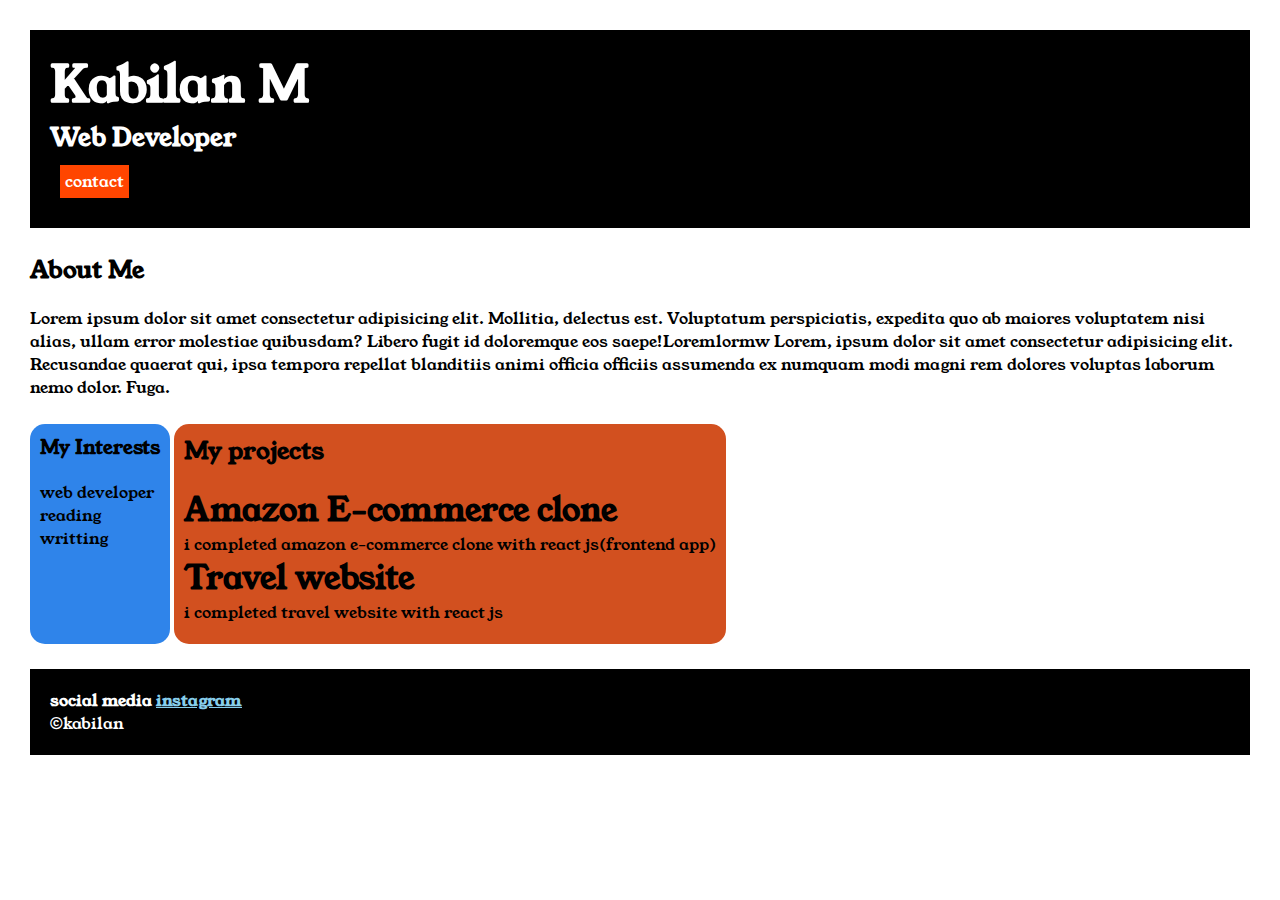
<file: index.html>
<!DOCTYPE html>
<html lang="en">

<head>
    <meta charset="UTF-8">
    <meta name="viewport" content="width=device-width, initial-scale=1.0">
    <title>Simple portfolio</title>
    <link rel="stylesheet" href="style.css">
    <link rel="preconnect" href="https://fonts.googleapis.com">
    <link rel="preconnect" href="https://fonts.gstatic.com" crossorigin>
    <link href="https://fonts.googleapis.com/css2?family=Young+Serif&display=swap" rel="stylesheet">
</head>
<div class="container">

    <body>
        <div class="section-one">
            <h1 class="section-one__name">Kabilan M</h1>
            <h3 class="section-one__role">Web Developer</h3>
            <a class="section-one__contact" href="contact_form.html">contact</a>

        </div>
        <div class="section-two">
            <h2 class="section-two__title">About Me</h2>
            <p class="section-two__desc">Lorem ipsum dolor sit amet consectetur adipisicing elit. Mollitia, delectus
                est. Voluptatum perspiciatis, expedita quo ab maiores voluptatem nisi alias, ullam error molestiae
                quibusdam? Libero fugit id doloremque eos saepe!Loremlormw Lorem, ipsum dolor sit amet consectetur
                adipisicing elit. Recusandae quaerat qui, ipsa tempora repellat blanditiis animi officia officiis
                assumenda ex numquam modi magni rem dolores voluptas laborum nemo dolor. Fuga.</p>
        </div>

        <div class="section-three">
            <h3 class="section-three__title">My Interests</h3>
            <ul class="section-three__desc">
                <li>web developer</li>
                <li>reading</li>
                <li>writting</li>
            </ul>
        </div>

        <div class="section-four">
            <h2 class="section_four_title">My projects</h2>
            <ul class="section-four__desc">
                <li>
                    <h1>Amazon E-commerce clone</h1>
                </li>
                <p>i completed amazon e-commerce clone with react js(frontend app)</p>
                <li>
                    <h1>Travel website</h1>
                </li>
                <p>i completed travel website with react js</p>
            </ul>
        </div>

        <div class="section-five">
            <h4 class="section-four__title">social media <a
                    href="https://www.instagram.com/p/C89ka8UPmE0/?utm_source=ig_web_copy_link&igsh=MzRlODBiNWFlZA=="
                    target="_blank">instagram</a></h4>
            <p>&copy;kabilan</p>
        </div>

    </body>

</html>

</div>
</file>
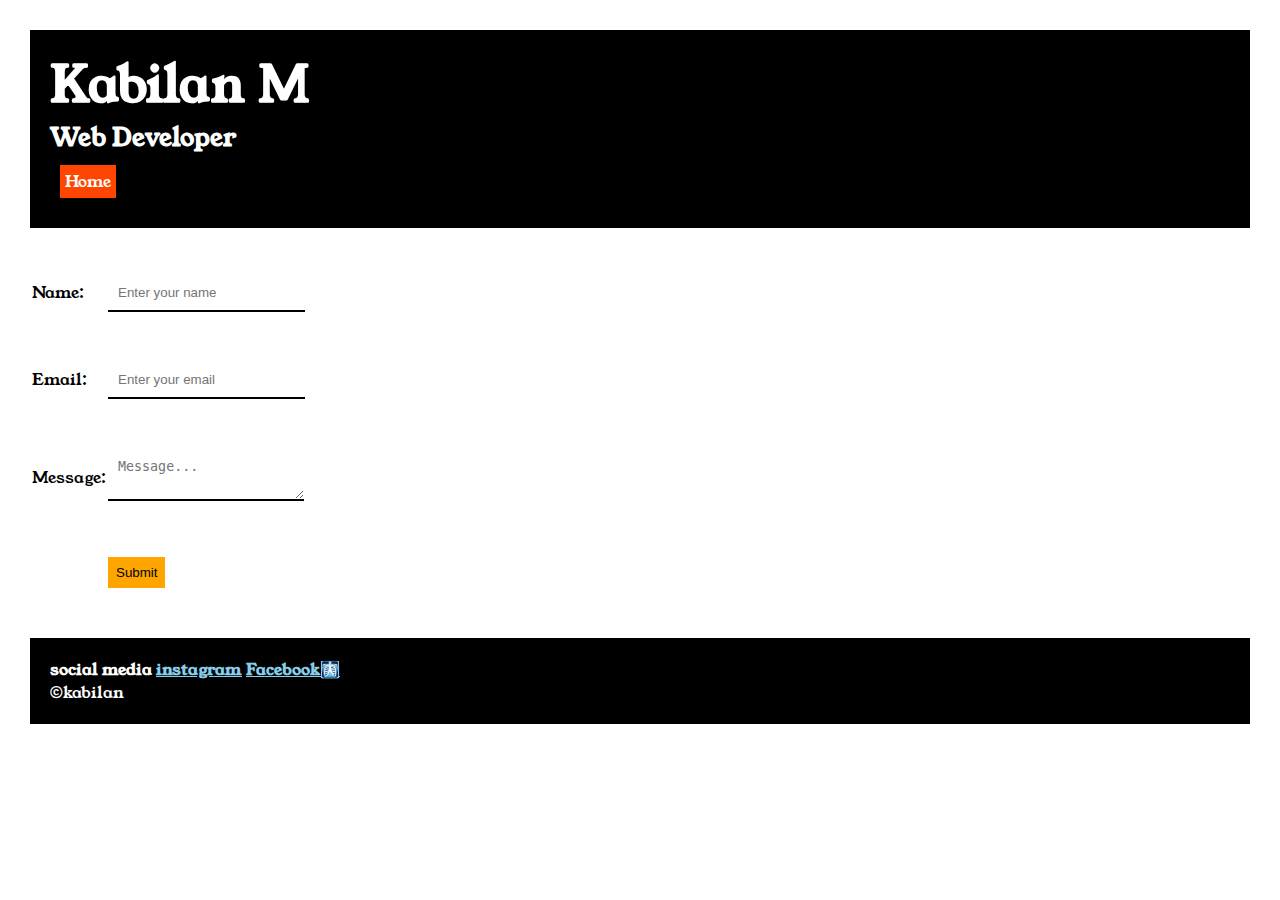
<file: contact_form.html>
<!DOCTYPE html>
<html lang="en">

<head>
    <meta charset="UTF-8">
    <meta name="viewport" content="width=device-width, initial-scale=1.0">
    <title>Contact</title>
    <link rel="stylesheet" href="style.css">
    <link rel="preconnect" href="https://fonts.googleapis.com">
    <link rel="preconnect" href="https://fonts.gstatic.com" crossorigin>
    <link href="https://fonts.googleapis.com/css2?family=Young+Serif&display=swap" rel="stylesheet">
</head>

<div>

    <body class="container">

        <div class="section-one">
            <h1 class="section-one__name">Kabilan M</h1>
            <h3 class="section-one__role">Web Developer</h3>
            <a class="section-one__contact" href="index.html">Home</a>

        </div>


        <div class="contact-form">
            <form>
                <table>
                    <tr>
                        <td>Name:</td>
                        <td> <input class="contact-form__input" type="text" placeholder="Enter your name"><br><br></td>
                    </tr>
                    <tr>
                        <td>Email:</td>
                        <td> <input class="contact-form__input" type="email" placeholder="Enter your email"><br><br>
                        </td>
                    </tr>
                    <tr>
                        <td>Message:</td>
                        <td><textarea class="contact-form__textarea" placeholder="Message..."></textarea><br><br></td>
                    </tr>
                    <tr>
                        <td></td>
                        <td><input class="contact-form__submit" type="submit" value="Submit"><br><br></td>
                    </tr>
                </table>
            </form>
        </div>


        <div class="section-five">
            <h4 class="section-four__title">social media <a
                    href="https://www.instagram.com/p/C89ka8UPmE0/?utm_source=ig_web_copy_link&igsh=MzRlODBiNWFlZA=="
                    target="_blank">instagram</a> <a href="https://translate.google.com/?sl=en&tl=ta&op=translate"
                    target="_blank">Facebook🩻</a></h4>
            <p>&copy;kabilan</p>
        </div>


    </body>

</html>

</div>
</file>
<file: style.css>
* {
    margin: 0;
    padding: 0;
}

.container {

    font-family: "Young Serif", serif;
    font-weight: 400;
    font-style: normal;
    padding: 30px;

}

.section-one {
    background-color: black;
    color: white;
    padding: 20px;

}

.section-one__name {
    font-size: 50px;

}

.section-one__role {
    font-size: 25px;
}

.section-one__contact {
    background-color: orangered;
    color: white;
    padding: 5px;
    margin: 10px;
    display: inline-block;
    text-decoration: none;

}

.section-two,
.section-three,
.section-four,
.section-five {
    margin-top: 25px;
}

.section-two__desc,
.section-three__desc,
.section-four__desc {
    margin-top: 20px;
}

.section-four__desc,
.section-three__desc li {
    list-style: none;
    /* color: skyblue; */
}

.section-five a {
    color: skyblue;
}

.section-five {
    background-color: black;
    color: white;
    padding: 20px;
}

.section-three {
    background-color: #2F84EA;
    display: inline-block;
    padding: 10px;
    /* padding-top: 50px; */
    /* margin-top: 30px; */
    height: 200px;
    border-radius: 15px;
    vertical-align: top;
}

.section-four {
    background-color: #D2501F;
    display: inline-block;
    height: 200px;
    /* vertical-align: auto; */
    border-radius: 15px;
    padding: 10px;
}

.contact-form {
    margin-top: 20px;
}

.contact-form__input {
    border: none;
    border-bottom: 2px black solid;
    padding: 10px;
}

.contact-form__textarea {
    border: none;
    border-bottom: 2px black solid;
    padding: 10px;
}


.contact-form__submit {
    background-color: orange;
    color: black;
    padding: 8px;
    border: none;
}

.contact-form__input,
.contact-form__submit,
.contact-form__textarea {
    margin-top: 25px;
}
</file>
